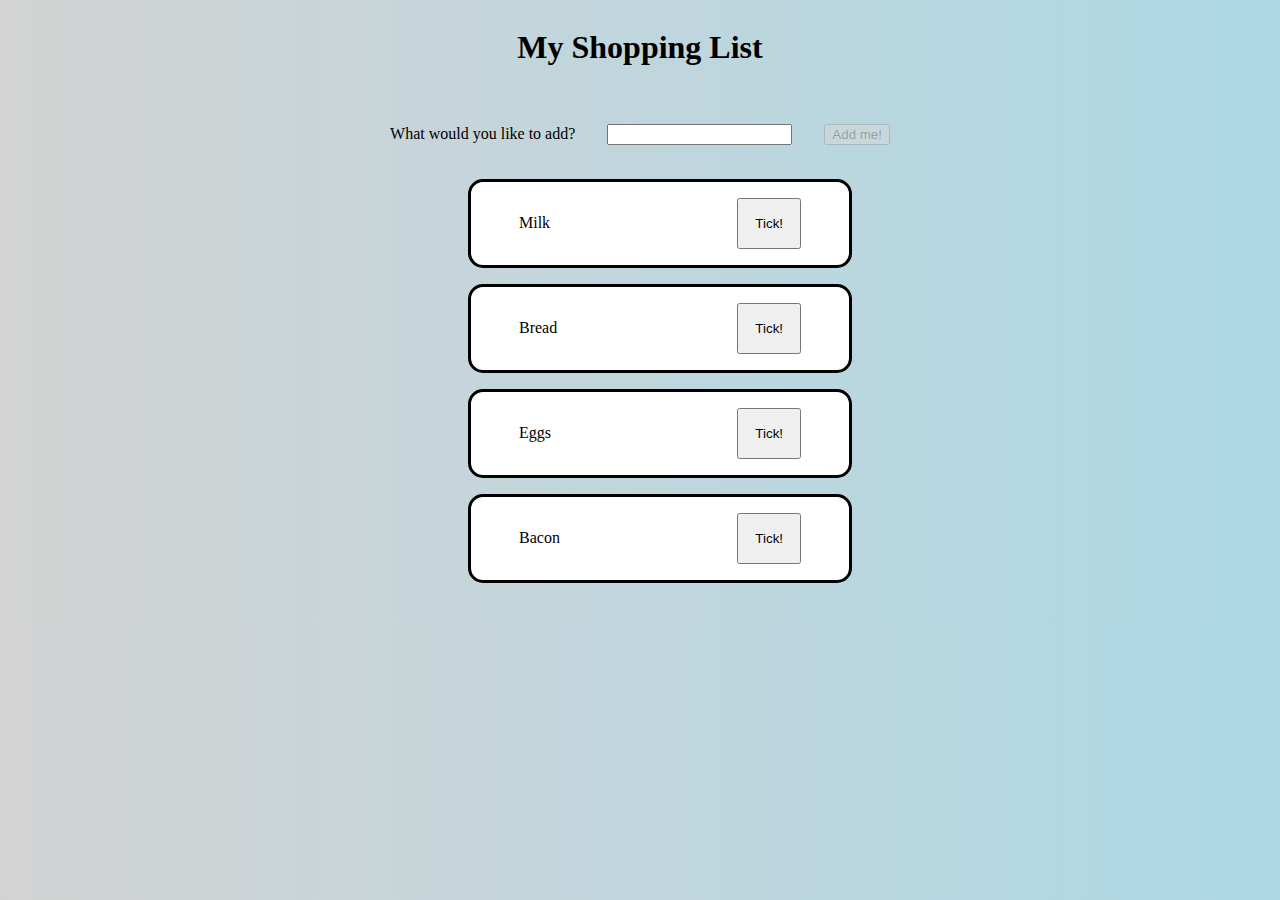
<file: shopping-list-basic/index.html>
<!DOCTYPE html>
<html lang="en">
<link rel="stylesheet" href="style.css">
<script src = "main.js"></script>
<body>
    <h1 >My Shopping List</h1>
    <br>
    <br>
    <form>What would you like to add?<input type="text" id ="userinput"><input type="submit" id="addbutton" value="Add me!"></form>
    <br>
    <ul id="items" class="cards">       
    </ul> 
</body>
</html>
</file>
<file: shopping-list-basic/style.css>
body {
    display: flex;
    flex-flow: column;
    justify-content: center;
    align-items: center;
    background: linear-gradient(90deg, lightgrey, lightblue);
}

/* .cards {
    display: flex;
    flex-flow: column;
    flex-wrap: wrap;
    justify-content: space-between;
} */

#items {
    list-style-type: none;
    width: 30vw;
}

li {
    display: flex;
    justify-content: space-between;
    align-items: center;
    padding-top: 1rem;
    padding-right: 3rem;
    padding-bottom: 1rem;
    padding-left: 3rem;
    margin-bottom: 1rem;
    background: white;
    border-style:solid;
    border-color: black;
    border-radius: 15px;
}

button {
    padding: 1rem;
}

.p--linethrough {
    text-decoration: line-through;
}

/* Show green borders when valid */
input[data-state="valid"] {
    border-color: hsl(120, 76%, 50%);
  }
  
  /* Show red borders when filled, but invalid */
input[data-state="invalid"] {
    border-color: hsl(0, 76%, 50%);;
  }

#userinput {
    margin: 0 2rem 0 2rem;
}
</file>
